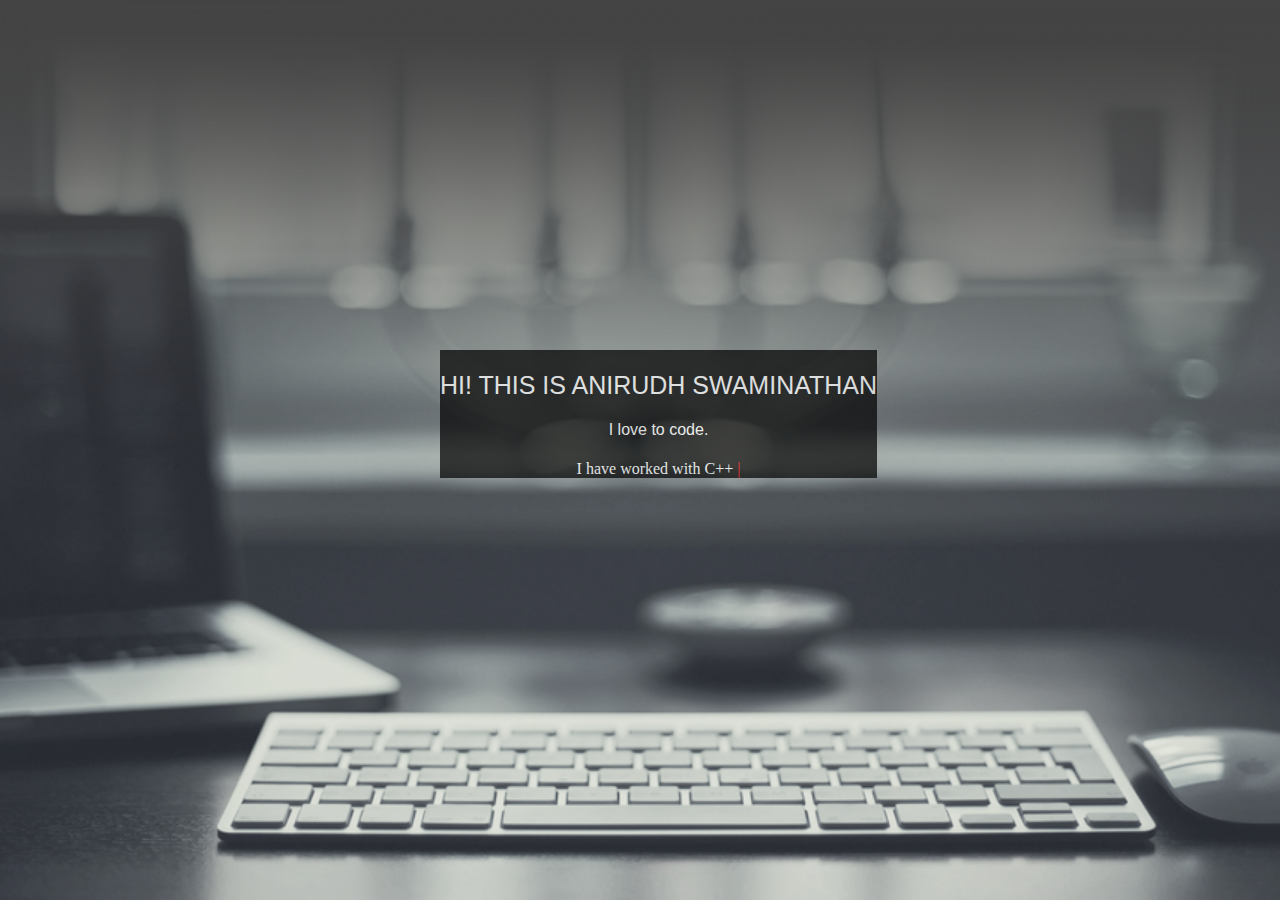
<file: index.html>
<!DOCTYPE html>
<html>
<head>
	<title>Anirudh Swaminathan</title>
	<meta name="viewport" content="width=device-width, initial-scale=1.0"/>
	<meta charset="UTF-8">
	<meta name="description" content="Anirudh Swaminathan's webpage">
    <meta name="author" content="Anirudh Swaminathan">
	
	<link rel="icon" type="image/x-icon" href="favicon.ico">
	<link rel="stylesheet" type="text/css" href="index.css">
</head>
<body>
	<div class="header">
		<div id="inner">	
			<h2>HI! THIS IS ANIRUDH SWAMINATHAN<h2>
			<h4>I love to code.</h4>
			<div id="center_me">
			
			<span id="cursor_sim"> | </span>
			</div>
			
			<!-- <p>Check out my first game <a href="memory.html">HERE</a></p> -->
		</div>
	</div>
	
	<script src="index.js">
	</script>
</body>
</html>
</file>
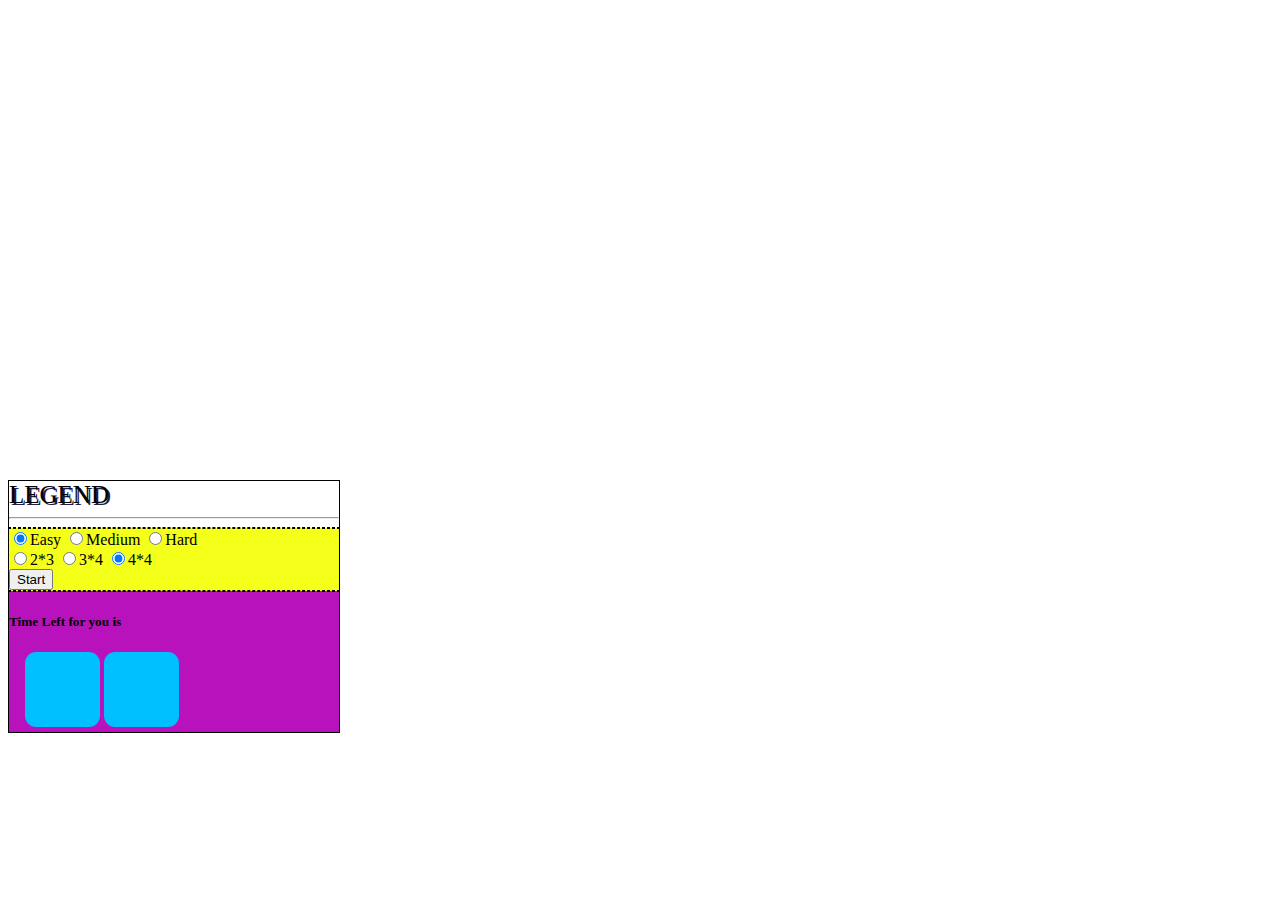
<file: memory.html>
<!DOCTYPE html>
<html>
<head>
	<title>Memory Game</title>
	<link rel="stylesheet" type="text/css" href="memory.css">
	<meta name="viewport" content="width=device-width, initial-scale=1.0"/>
	<meta charset="UTF-8">
	<script type="text/javascript">
		var arr = ['barca.png','barca.png','bayern.png','bayern.png','chelsea.png','chelsea.png','dortmund.png','dortmund.png',
			'liverpool.png','liverpool.png','manu.png','manu.png','real_madrid.png','real_madrid.png','totten.png','totten.png'];
for(var i=0; i<arr.length; ++i){
	var img = new Image();
	img.src = arr[i];
}
	</script>
</head>
<body>
	<!--The game board -->
	<div id="game2">
	</div>
	<br/> <br/>
	<br/> <br/>
	
	<div id="Anirudh">
	<!-- The scores  -->
	<div id="scores">
		<span>LEGEND</span>
		<hr/>
		<div id="updateScore">
		</div>
	</div>
	<!-- The Choice arena  -->
	<div id="choose">
		<input type="radio" name="difficulty" value="easy" id="easyBtn"checked>Easy</input>
		<input type="radio" name="difficulty" value="medium" id="medBtn">Medium</input>
		<input type="radio" name="difficulty" value="hard" id="hardBtn">Hard</input>
		<br/>
		<input type="radio" name="gridSize" value="small" id="smallG">2*3</input>
		<input type="radio" name="gridSize" value="medium" id="medG">3*4</input>
		<input type="radio" name="gridSize" value="large" id="largeG" checked>4*4</input>
		<br/>
		<button id="start" value="start">Start</button>
	</div>
	<!-- The time left arena  -->
	<div id="time_chek">
		<h5 id = "timLeft">Time Left for you is </h5>
		<div id="container">
		<div class="time" id="minu">
		</div>
		<div class="time" id="seco">
		</div>
	</div>
	</div>
	</div>
	
	<script src="memory.js">
	</script>
	<script src = "memory_time.js">
	</script>
</body>
</html>
</file>
<file: index.css>
body{
	/*
	background:url('index_bg.jpg');
	background-repeat:no-repeat;
	background-attachment:fixed;
	background-size: cover;
	*/
	min-height:100%;
}

.header h2{
	text-align:center;
	font-family:Arial;
	color:white;
	font-size:1.5625em;
	font-weight:lighter;
}

.header{
	/*
	position:relative;
	margin-top:15%;
	margin-left:33%;
	background-color:#000000;
	display: inline-block;
	color:white;
	opacity:0.7;
	*/
	position:absolute;
	top:50%;
	left:50%;
	background-color:#000000;
	display: inline-block;
	color:white;
	opacity:0.7;
	margin: -6.25em 0 0 -12.5em;
}
#inner{
	opacity:1.0;
	z-index:3;
}
.header h4{
	text-align:center;
	font-family:Arial;
	color:white;
	font-weight:lighter;
}
.header p{
	text-align:center;
	font-family:Arial;
	color:white;
	font-weight:lighter;
}
#center_me{
	text-align:center;
}
#cursor_sim{
	color:red;
}
a{
	text-decoration:none;
	color:#f0ff37;
}
a:hover{
	text-decoration:none;
	color:#7af5fc;
	text-shadow: 3px 3px 0px black;
}

@media (min-width: 300px) {
    html {
        background: url(index_bg.jpg) no-repeat center center fixed; 
        background-size: cover;
        min-height: 100%;
    }
}
</file>
<file: memory.css>
.row{
	margin:0.3125em;
	display:block;
	/*background-color:yellow;*/
}
.column{
	display:inline-block;
	/*background-color:blue;*/
	margin:0.3125em;
	width: 6.25em;
	height: 6.25em;
	border-radius:10%;
	text-align:center;
	vertical-align:middle;
	line-height:3.75em;
	background:url(spider.jpg) no-repeat;
	background-size: cover;
}
#game2{
	float:left;
	position:inline;
	background-color:yellow;
}
#scores{
	position:relative;
	margin-top:25em;
	width:20.625em;
	border-bottom:1px dashed black;
	border-top:1px solid black;
	border-left:1px solid black;
	border-right:1px solid black;
}
span{
	font-family:Verdana;
	font-size:25px;
	color:black;
	text-shadow:2px 2px 0px #231a48;
}
#updateScore{
	background-color:#b4fa92;
}
a{
	text-decoration:none;
	color:#333300;
}
a:hover{
	text-decoration:none;
	color:#0d157b;
	text-shadow: 1px 1px 0px black;
}
.time{
	width:4.6875em;
	height:4.6875em;
	display:inline-block;
	background-color:#00BFFF;
	margin-bottom:5px;
	border-radius:15%;
	text-align:center;
	vertical-align:middle;
	line-height:25px;
}
.time
{
  left: 0px;
  position:relative;
  -webkit-animation:SlideDown 3s;
  animation:SlideDown 3s;
}
@-webkit-keyframes SlideDown {
  from {left:-100%;}
  to {left:0px;}
}
@-moz-keyframes SlideDown {
  from {left:-100%;}
  to {left:0px;}
}
@-o-keyframes SlideDown {
  from {left:-100%;}
  to {left:0px;}
}
@keyframes SlideDown {
  from {left:-100%;}
  to {left:0px;}
}
#container{
	position:relative;
	top:0em;
	left:1em;
}
#choose{
	border-left: 1px solid black;
	border-right: 1px solid black;
	border-bottom: 1px dashed black;
	border-top:1px dashed black;
	width:20.625em;
	background-color:#f4ff1a;
}
#time_chek{
	border-top:1px dashed black;
	border-left: 1px solid black;
	border-right: 1px solid black;
	border-bottom:1px solid black;
	width:20.625em;
	background-color:#b812bc;
}
/*
@media only screen 
and (max-width : 320px) {
 Styles 
}
*/
/*Adding support for mobile devices*/
@media only screen 
and (max-width : 450px) {
	.column{
	display:inline-block;
	/*background-color:blue;*/
	margin:0.3125em;
	width: 3.96em;
	height: 3.96em;
	border-radius:10%;
	text-align:center;
	vertical-align:middle;
	line-height:3.75em;
	background:url(spider.jpg) no-repeat;
	background-size: cover;
	}
	#scores{
	position:relative;
	margin-top:15.25em;
	width:20.625em;
	border-bottom:1px dashed black;
	border-top:1px solid black;
	border-left:1px solid black;
	border-right:1px solid black;
	}
}
</file>
